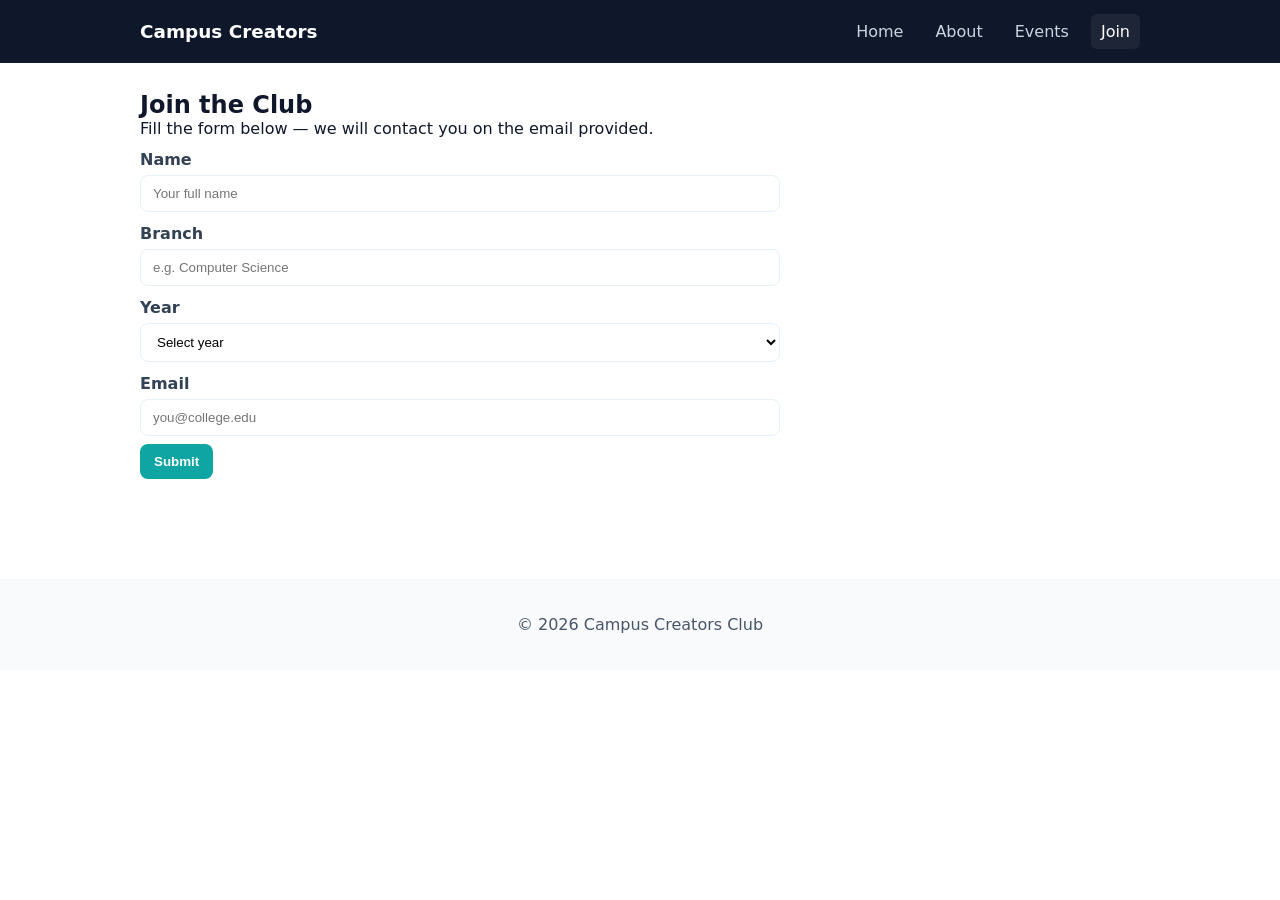
<file: join.html>
<!doctype html>
<html lang="en">
<head>
  <meta charset="utf-8" />
  <meta name="viewport" content="width=device-width,initial-scale=1" />
  <title>Join — Campus Creators Club</title>
  <link rel="stylesheet" href="style.css" />
  <!--
    join.html
    Join the club form page. Demonstrates HTML forms with proper labels.
  -->
</head>
<body>
  <header class="site-header">
    <div class="container header-inner">
      <div class="brand">
        <a href="index.html" class="logo">Campus Creators</a>
      </div>

      <nav class="main-nav">
        <ul>
          <li><a href="index.html">Home</a></li>
          <li><a href="about.html">About</a></li>
          <li><a href="events.html">Events</a></li>
          <li><a href="join.html" class="active">Join</a></li>
        </ul>
      </nav>
    </div>
  </header>

  <main>
    <section class="container join">
      <h1>Join the Club</h1>
      <p class="lead">Fill the form below — we will contact you on the email provided.</p>

      <!-- Join form -->
      <form class="join-form" action="#" method="post" novalidate>
        <!-- Name -->
        <label for="name">Name</label>
        <input id="name" name="name" type="text" placeholder="Your full name" required />

        <!-- Branch -->
        <label for="branch">Branch</label>
        <input id="branch" name="branch" type="text" placeholder="e.g. Computer Science" required />

        <!-- Year (select) -->
        <label for="year">Year</label>
        <select id="year" name="year" required>
          <option value="">Select year</option>
          <option>1st Year</option>
          <option>2nd Year</option>
          <option>3rd Year</option>
          <option>4th Year</option>
        </select>

        <!-- Email -->
        <label for="email">Email</label>
        <input id="email" name="email" type="email" placeholder="you@college.edu" required />

        <!-- Submit -->
        <button type="submit" class="btn">Submit</button>
      </form>
    </section>
  </main>

  <footer class="site-footer">
    <div class="container">
      <p>© <span id="year-join"></span> Campus Creators Club</p>
    </div>
  </footer>

  <script>
    document.getElementById('year-join').textContent = new Date().getFullYear();
  </script>
</body>
</html>
</file>
<file: style.css>
/* style.css
   Shared stylesheet for the College Club website.
   Demonstrates floats (hero/about) and flexbox (nav, events).
*/

/* ---------- BASIC RESET ---------- */
* { box-sizing: border-box; margin: 0; padding: 0; }
html,body { height: 100%; font-family: system-ui, -apple-system, "Segoe UI", Roboto, "Helvetica Neue", Arial; color: #0f172a; background:#fff; }
.container { max-width: 1000px; margin: 0 auto; padding: 20px; }

/* ---------- HEADER / NAV ---------- */
.site-header { background: #0f172a; color: #fff; }
.header-inner { display:flex; align-items:center; justify-content:space-between; padding:14px 0; }
.logo { font-weight:700; text-decoration:none; color: #fff; font-size:1.15rem; }
.main-nav ul { list-style:none; display:flex; gap:12px; }
.main-nav a { color:#cbd5e1; text-decoration:none; padding:8px 10px; border-radius:6px; display:block; }
.main-nav a:hover { color:#fff; background:rgba(255,255,255,0.04); }
.main-nav a.active { color:#fff; background: rgba(255,255,255,0.06); }

/* ---------- HERO (float layout) ---------- */
.hero { padding:30px 0; }
.hero-text { width:58%; float:left; padding-right:20px; }
.hero-text h1 { font-size:2rem; margin-bottom:12px; color:#03233c; }
.hero-text p { line-height:1.5; margin-bottom:12px; color:#374151; }
.hero-image { width:40%; float:right; text-align:right; }
.hero-image img { max-width:100%; height:auto; border-radius:10px; box-shadow:0 6px 18px rgba(2,6,23,0.08); }

/* clearfix helper */
.clearfix::after { content:""; display:block; clear:both; }

/* ---------- FEATURES (flex) ---------- */
.features { padding:28px 0; }
.feature-list { display:flex; gap:18px; margin-top:14px; }
.feature { flex:1; background:#f8fafc; padding:16px; border-radius:10px; box-shadow: 0 2px 6px rgba(2,6,23,0.04); }

/* ---------- EVENTS (flexbox cards) ---------- */
.events { padding:28px 0 60px; }
.events .lead { color:#475569; margin-bottom:16px; }
.event-cards { display:flex; gap:18px; flex-wrap:wrap; align-items:stretch; }
.event-card {
  flex:1 1 300px;
  border: 3px solid var(--card-border, #e2e8f0);
  background: var(--card-bg, #fff);
  padding:12px;
  border-radius:10px;
  min-width:240px;
  box-shadow: 0 4px 14px rgba(2,6,23,0.04);
}
.event-card img { width:100%; height:160px; object-fit:cover; border-radius:6px; }
.event-card h3 { margin-top:10px; margin-bottom:6px; color:#0f172a; }
.event-card p { color:#475569; line-height:1.4; }

/* ---------- ABOUT (float image + text) ---------- */
.about { padding:28px 0; }
.about-image { width:40%; float:left; margin-right:20px; }
.about-image img { width:100%; border-radius:8px; box-shadow:0 6px 18px rgba(2,6,23,0.06); }
.about-text { width:58%; float:right; }
.about-text h1 { margin-bottom:10px; color:#03233c; }
.about-text p { margin-bottom:10px; color:#374151; }

/* ---------- JOIN FORM ---------- */
.join { padding:28px 0 60px; }
.join-form { max-width:640px; display:block; margin-top:12px; }
.join-form label { display:block; margin:12px 0 6px; color:#334155; font-weight:600; }
.join-form input[type="text"],
.join-form input[type="email"],
.join-form select {
  width:100%;
  padding:10px 12px;
  border:1px solid #e6eef7;
  border-radius:8px;
  outline:none;
  background:#fff;
}
.join-form input:focus, .join-form select:focus { box-shadow: 0 4px 12px rgba(2,6,23,0.06); border-color:#c7e0ff; }
.btn {
  display:inline-block;
  padding:10px 14px;
  text-decoration:none;
  border-radius:8px;
  background:#0ea5a3;
  color:white;
  font-weight:600;
  border:none;
  cursor:pointer;
  margin-top:8px;
}
.btn:hover { transform: translateY(-1px); }

/* ---------- FOOTER ---------- */
.site-footer { background:#f8fafc; color:#475569; padding:16px 0; margin-top:40px; text-align:center; }

/* ---------- RESPONSIVE ---------- */
@media (max-width: 800px) {
  .header-inner { flex-direction:column; gap:10px; align-items:flex-start; }
  .hero-text, .hero-image, .about-image, .about-text { float:none; width:100%; text-align:left; }
  .hero-image img, .about-image img { margin-top:12px; }
  .feature-list { flex-direction:column; }
  .event-cards { flex-direction:column; }
  .main-nav ul { flex-wrap:wrap; gap:8px; }
}
</file>
